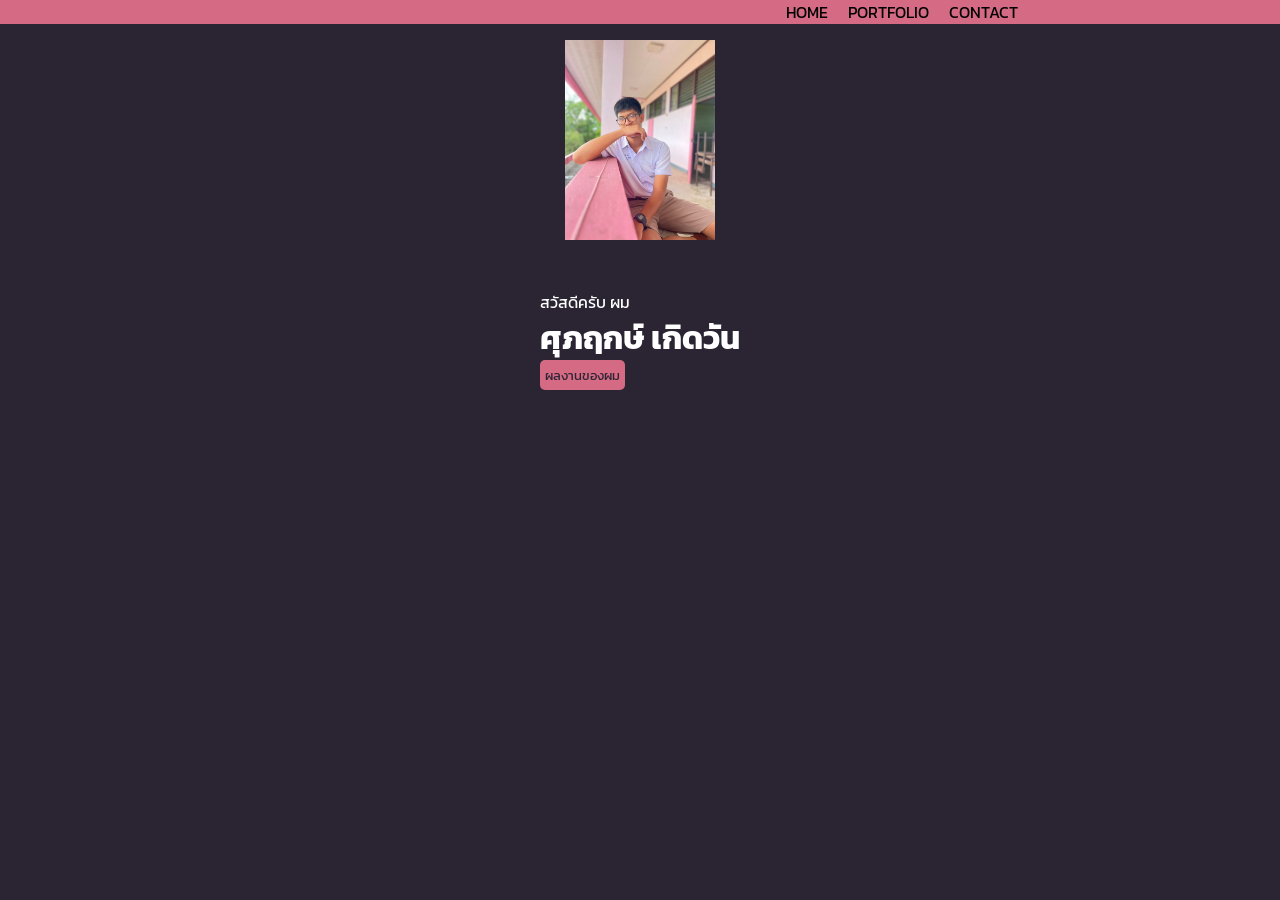
<file: index.html>
<!DOCTYPE html>
<html lang="en">

<head>

    <link rel="preconnect" href="https://fonts.googleapis.com">
    <link rel="preconnect" href="https://fonts.gstatic.com" crossorigin>
    <link
        href="https://fonts.googleapis.com/css2?family=Caveat+Brush&family=Kanit:ital,wght@0,100;0,200;0,300;0,400;0,500;0,600;0,700;0,800;0,900;1,100;1,200;1,300;1,400;1,500;1,600;1,700;1,800;1,900&family=Playpen+Sans+Thai:wght@100..800&family=Sriracha&family=Tangerine:wght@400;700&display=swap"
        rel="stylesheet">

    <meta charset="UTF-8">
    <meta name="viewport" content="width=device-width, initial-scale=1.0">
    <title>Document</title>
    <link rel="stylesheet" href="style.css">
</head>

<body>
    <div class="container">
        <nav>
            <div class="logo">
            </div>
            <ul>
                <li><a href="index">HOME</a></li>
                <li><a href="portfolio">PORTFOLIO</a></li>
                <li><a href="contact">CONTACT</a></li>
            </ul>
        </nav>

        <header>
            <div class="header-con">
                <img src="9733.jpg" alt="">
                <div class="title">
                    <p>สวัสดีครับ ผม</p>
                    <h1>ศุภฤกษ์ เกิดวัน</h1>
                    <p></p>
                    <button><a href="portfolio">ผลงานของผม</a></button>
                </div>
            </div>
        </header>

    </div>
</body>

</html>
</file>
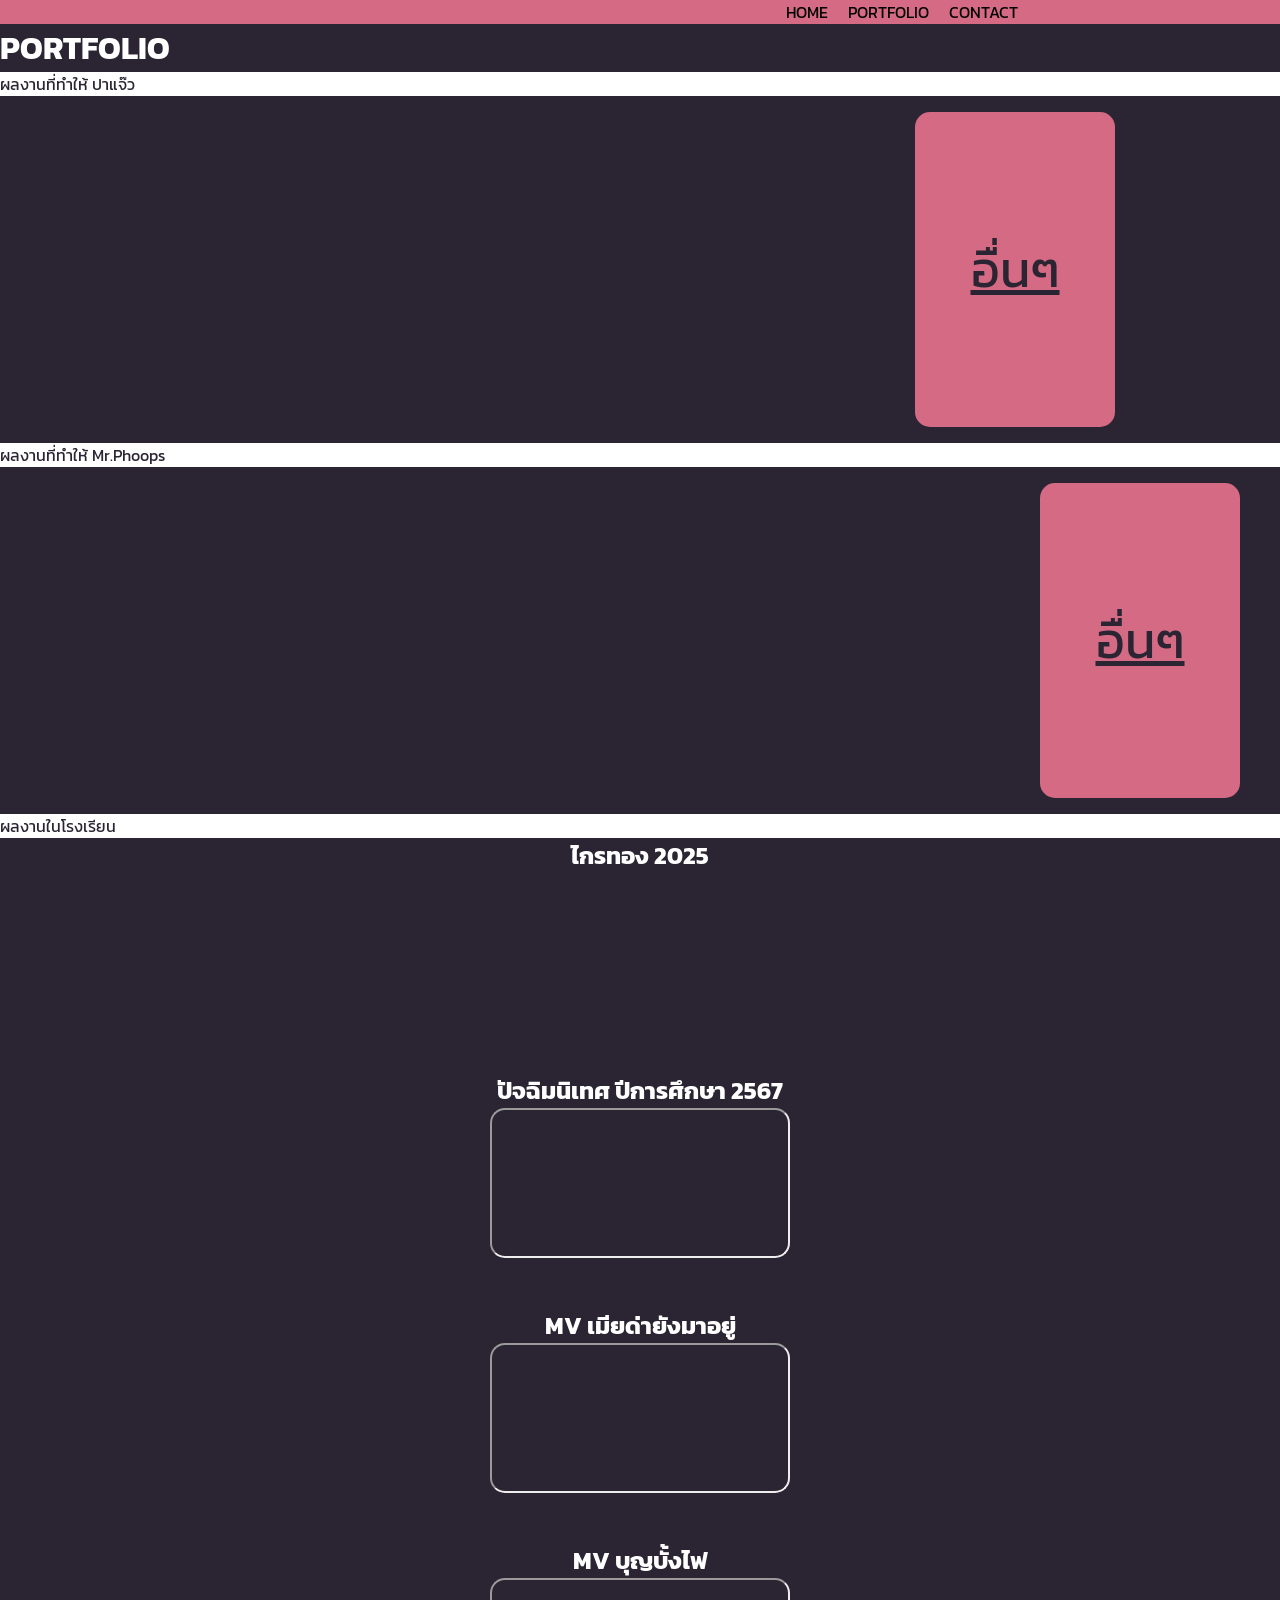
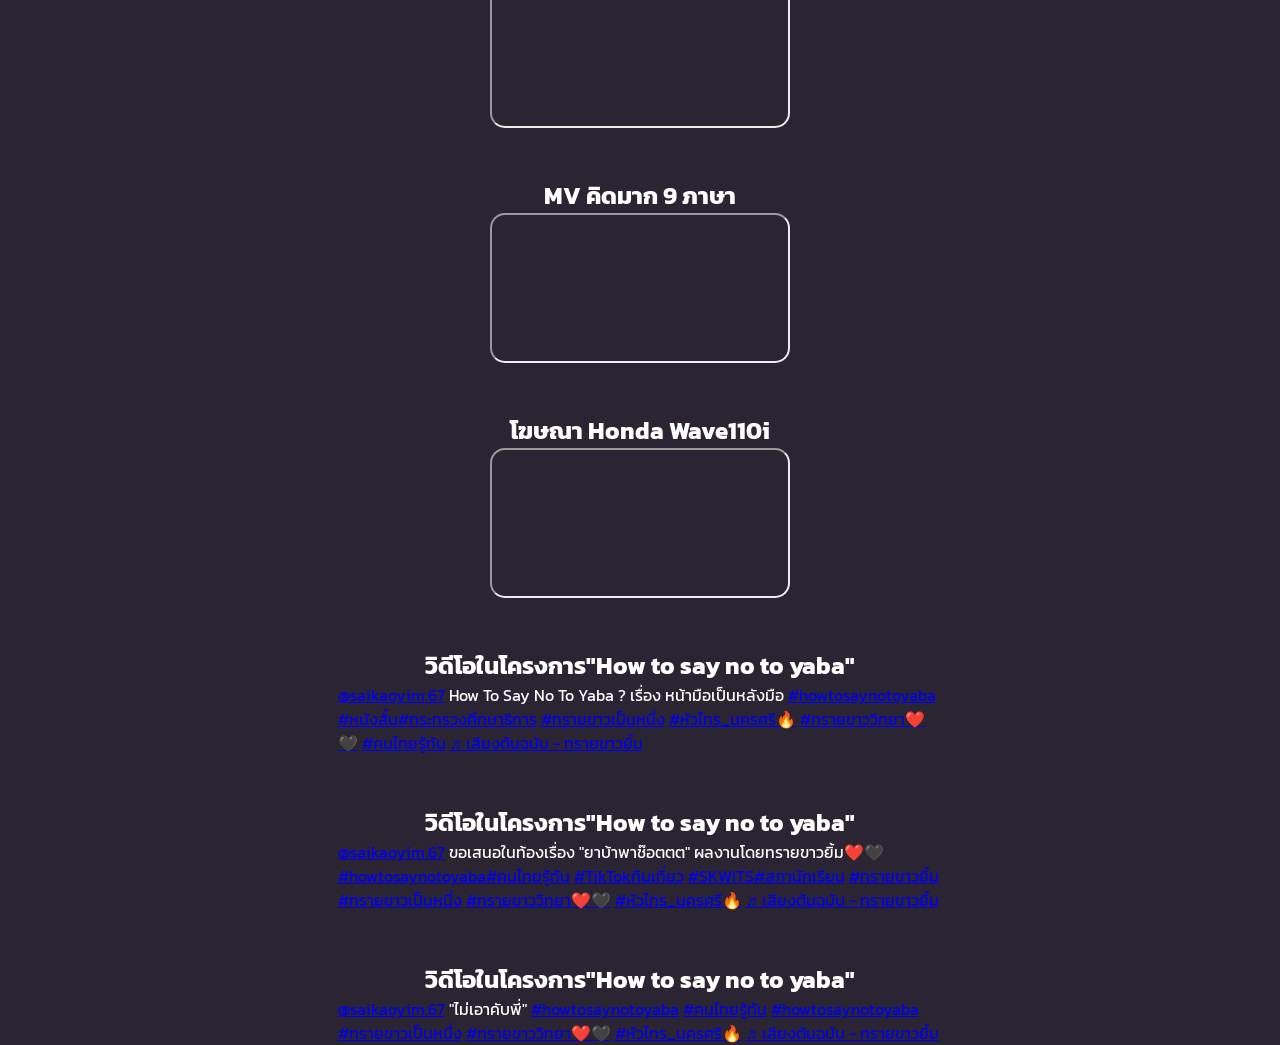
<file: portfolio.html>
<!DOCTYPE html>
<html lang="en">

<head>
    <link rel="preconnect" href="https://fonts.googleapis.com">
    <link rel="preconnect" href="https://fonts.gstatic.com" crossorigin>
    <link
        href="https://fonts.googleapis.com/css2?family=Caveat+Brush&family=Kanit:ital,wght@0,100;0,200;0,300;0,400;0,500;0,600;0,700;0,800;0,900;1,100;1,200;1,300;1,400;1,500;1,600;1,700;1,800;1,900&family=Playpen+Sans+Thai:wght@100..800&family=Sriracha&family=Tangerine:wght@400;700&display=swap"
        rel="stylesheet">


    <meta charset="UTF-8">
    <meta name="viewport" content="width=device-width, initial-scale=1.0">
    <title>Portfolio</title>
    <link rel="stylesheet" href="portfolio.css">
</head>

<body>
    <div class="container">
        <nav>
            <div class="logo">
            </div>
            <ul>
                <li><a href="index">HOME</a></li>
                <li><a href="portfolio">PORTFOLIO</a></li>
                <li><a href="contact">CONTACT</a></li>
            </ul>
        </nav>

        <header>
            <h1>PORTFOLIO</h1>
        </header>

        <section>

            <div class="short">
                <p>ผลงานที่ทำให้ ปาแจ๊ว</p>
                <ul>
                    <li><iframe width="200" height="315"
                            src="https://www.youtube.com/embed/oy4C4HD20GU?si=JMkKgxOXkdDwMhlQ"
                            title="YouTube video player" frameborder="0"
                            allow="accelerometer; autoplay; clipboard-write; encrypted-media; gyroscope; picture-in-picture; web-share"
                            referrerpolicy="strict-origin-when-cross-origin" allowfullscreen></iframe></li>
                    <li><iframe width="200" height="315"
                            src="https://www.youtube.com/embed/yWv1PhVHFn0?si=GqYAJmIkHXKdyWmN"
                            title="YouTube video player" frameborder="0"
                            allow="accelerometer; autoplay; clipboard-write; encrypted-media; gyroscope; picture-in-picture; web-share"
                            referrerpolicy="strict-origin-when-cross-origin" allowfullscreen></iframe></li>
                    <li><iframe width="200" height="315"
                            src="https://www.youtube.com/embed/au-vDV97sGo?si=_ul6lmpthhp_SMET"
                            title="YouTube video player" frameborder="0"
                            allow="accelerometer; autoplay; clipboard-write; encrypted-media; gyroscope; picture-in-picture; web-share"
                            referrerpolicy="strict-origin-when-cross-origin" allowfullscreen></iframe></li>
                    <li><a class="other" href="https://www.tiktok.com/@pajaew_game?lang=th-TH" target="_blank">อื่นๆ</a></li>
                </ul>
            </div>
            <div class="short">
                <p>ผลงานที่ทำให้ Mr.Phoops</p>
                <ul>
                    <li><iframe width="200" height="315"
                            src="https://www.youtube.com/embed/rFfikP694Ao?si=iPSs-ddVnZMyxl64"
                            title="YouTube video player" frameborder="0"
                            allow="accelerometer; autoplay; clipboard-write; encrypted-media; gyroscope; picture-in-picture; web-share"
                            referrerpolicy="strict-origin-when-cross-origin" allowfullscreen></iframe></li>
                    <li><iframe width="200" height="315"
                            src="https://www.youtube.com/embed/g0jklzYYKrs?si=pxmZ3bu3D9PB-PSg"
                            title="YouTube video player" frameborder="0"
                            allow="accelerometer; autoplay; clipboard-write; encrypted-media; gyroscope; picture-in-picture; web-share"
                            referrerpolicy="strict-origin-when-cross-origin" allowfullscreen></iframe></li>
                    <li><iframe width="200" height="315"
                            src="https://www.youtube.com/embed/xNFKCrrh4N4?si=xlXXJnZ8dxRR-o01"
                            title="YouTube video player" frameborder="0"
                            allow="accelerometer; autoplay; clipboard-write; encrypted-media; gyroscope; picture-in-picture; web-share"
                            referrerpolicy="strict-origin-when-cross-origin" allowfullscreen></iframe></li>
                    <li><iframe width="200" height="315"
                            src="https://www.youtube.com/embed/XOYCkV3xPos?si=ycfrwNO41RIgrLHy"
                            title="YouTube video player" frameborder="0"
                            allow="accelerometer; autoplay; clipboard-write; encrypted-media; gyroscope; picture-in-picture; web-share"
                            referrerpolicy="strict-origin-when-cross-origin" allowfullscreen></iframe></li>
                    <li><a class="other" href="https://www.instagram.com/supparerkkerdwan/" target="_blank">อื่นๆ</a></li>
                </ul>
            </div>
            <div class="school">
                <p>ผลงานในโรงเรียน</p>
                <ul>
                    <li>
                        <h1>ไกรทอง 2025</h1><iframe class="my-iframe" width="560" height="315" src="https://www.youtube.com/embed/xvB37Bzf5do?si=lNQNCI9txBVeDgZo" title="YouTube video player" frameborder="0" allow="accelerometer; autoplay; clipboard-write; encrypted-media; gyroscope; picture-in-picture; web-share" referrerpolicy="strict-origin-when-cross-origin" allowfullscreen></iframe>
                    </li>
                    <li>
                        <h1>ปัจฉิมนิเทศ ปีการศึกษา 2567</h1><iframe class="my-iframe"
                            src="https://drive.google.com/file/d/1WVUxnUEAK0mPGfRJZ4hzqp6PWkiT3rT-/preview"allow="autoplay"></iframe>
                    </li>
                    <li>
                        <h1>MV เมียด่ายังมาอยู่</h1><iframe class="my-iframe"
                            src="https://drive.google.com/file/d/1ptALpmrpMszWzmLpjzSNgMewI2YIbFSS/preview" allow="autoplay"></iframe>
                    </li>
                    <li>
                        <h1>MV บุญบั้งไฟ</h1><iframe class="my-iframe"
                            src="https://drive.google.com/file/d/11JK4Z9b2-C6YXA5CgpljrRmbafbHdr15/preview"allow="autoplay"></iframe>
                    </li>
                    <li>
                        <h1>MV คิดมาก 9 ภาษา</h1><iframe class="my-iframe"
                            src="https://drive.google.com/file/d/1dAOb41lLji86nRfU2WQp2FcApenhR6fF/preview"allow="autoplay"></iframe>
                    </li>
                    <li>
                        <h1>โฆษณา Honda Wave110i</h1><iframe class="my-iframe"
                            src="https://drive.google.com/file/d/1aF0Lmt86Br13safgn1meRGymmU2AyrAR/preview" allow="autoplay"></iframe>
                    </li>
                    <li>
                        <h1>วิดีโอในโครงการ"How to say no to yaba"</h1>
                        <blockquote class="tiktok-embed" cite="https://www.tiktok.com/@saikaoyim.67/video/7397265888312839425" data-video-id="7397265888312839425" style="max-width: 605px;min-width: 325px;" > <section> <a target="_blank" title="@saikaoyim.67" href="https://www.tiktok.com/@saikaoyim.67?refer=embed">@saikaoyim.67</a> How To Say No To Yaba ? เรื่อง หน้ามือเป็นหลังมือ  <a title="howtosaynotoyaba" target="_blank" href="https://www.tiktok.com/tag/howtosaynotoyaba?refer=embed">#howtosaynotoyaba</a> <a title="หนังสั้น" target="_blank" href="https://www.tiktok.com/tag/%E0%B8%AB%E0%B8%99%E0%B8%B1%E0%B8%87%E0%B8%AA%E0%B8%B1%E0%B9%89%E0%B8%99?refer=embed">#หนังสั้น</a><a title="กระทรวงศึกษาธิการ" target="_blank" href="https://www.tiktok.com/tag/%E0%B8%81%E0%B8%A3%E0%B8%B0%E0%B8%97%E0%B8%A3%E0%B8%A7%E0%B8%87%E0%B8%A8%E0%B8%B6%E0%B8%81%E0%B8%A9%E0%B8%B2%E0%B8%98%E0%B8%B4%E0%B8%81%E0%B8%B2%E0%B8%A3?refer=embed">#กระทรวงศึกษาธิการ</a> <a title="ทรายขาวเป็นหนึ่ง" target="_blank" href="https://www.tiktok.com/tag/%E0%B8%97%E0%B8%A3%E0%B8%B2%E0%B8%A2%E0%B8%82%E0%B8%B2%E0%B8%A7%E0%B9%80%E0%B8%9B%E0%B9%87%E0%B8%99%E0%B8%AB%E0%B8%99%E0%B8%B6%E0%B9%88%E0%B8%87?refer=embed">#ทรายขาวเป็นหนึ่ง</a> <a title="หัวไทร_นครศรี🔥" target="_blank" href="https://www.tiktok.com/tag/%E0%B8%AB%E0%B8%B1%E0%B8%A7%E0%B9%84%E0%B8%97%E0%B8%A3_%E0%B8%99%E0%B8%84%E0%B8%A3%E0%B8%A8%E0%B8%A3%E0%B8%B5%F0%9F%94%A5?refer=embed">#หัวไทร_นครศรี🔥</a> <a title="ทรายขาววิทยา❤️🖤" target="_blank" href="https://www.tiktok.com/tag/%E0%B8%97%E0%B8%A3%E0%B8%B2%E0%B8%A2%E0%B8%82%E0%B8%B2%E0%B8%A7%E0%B8%A7%E0%B8%B4%E0%B8%97%E0%B8%A2%E0%B8%B2%E2%9D%A4%EF%B8%8F%F0%9F%96%A4?refer=embed">#ทรายขาววิทยา❤️🖤</a> <a title="คนไทยรู้ทัน" target="_blank" href="https://www.tiktok.com/tag/%E0%B8%84%E0%B8%99%E0%B9%84%E0%B8%97%E0%B8%A2%E0%B8%A3%E0%B8%B9%E0%B9%89%E0%B8%97%E0%B8%B1%E0%B8%99?refer=embed">#คนไทยรู้ทัน</a> <a target="_blank" title="♬ เสียงต้นฉบับ  - ทรายขาวยิ้ม" href="https://www.tiktok.com/music/เสียงต้นฉบับ-ทรายขาวยิ้ม-7397265929442282241?refer=embed">♬ เสียงต้นฉบับ  - ทรายขาวยิ้ม</a> </section> </blockquote> <script async src="https://www.tiktok.com/embed.js"></script>
                    </li>
                    <li>
                        <h1>วิดีโอในโครงการ"How to say no to yaba"</h1>
                        <blockquote class="tiktok-embed" cite="https://www.tiktok.com/@saikaoyim.67/video/7407351147511500033" data-video-id="7407351147511500033" style="max-width: 605px;min-width: 325px;" > <section> <a target="_blank" title="@saikaoyim.67" href="https://www.tiktok.com/@saikaoyim.67?refer=embed">@saikaoyim.67</a> ขอเสนอในท้องเรื่อง &#34;ยาบ้าพาช๊อตตต&#34; ผลงานโดยทรายขาวยิ้ม❤️🖤 <a title="howtosaynotoyaba" target="_blank" href="https://www.tiktok.com/tag/howtosaynotoyaba?refer=embed">#howtosaynotoyaba</a><a title="คนไทยรู้ทัน" target="_blank" href="https://www.tiktok.com/tag/%E0%B8%84%E0%B8%99%E0%B9%84%E0%B8%97%E0%B8%A2%E0%B8%A3%E0%B8%B9%E0%B9%89%E0%B8%97%E0%B8%B1%E0%B8%99?refer=embed">#คนไทยรู้ทัน</a> <a title="tiktokกินเที่ยว" target="_blank" href="https://www.tiktok.com/tag/tiktok%E0%B8%81%E0%B8%B4%E0%B8%99%E0%B9%80%E0%B8%97%E0%B8%B5%E0%B9%88%E0%B8%A2%E0%B8%A7?refer=embed">#TikTokกินเที่ยว</a> <a title="skwits" target="_blank" href="https://www.tiktok.com/tag/skwits?refer=embed">#SKWITS</a><a title="สภานักเรียน" target="_blank" href="https://www.tiktok.com/tag/%E0%B8%AA%E0%B8%A0%E0%B8%B2%E0%B8%99%E0%B8%B1%E0%B8%81%E0%B9%80%E0%B8%A3%E0%B8%B5%E0%B8%A2%E0%B8%99?refer=embed">#สภานักเรียน</a> <a title="ทรายขาวยิ้ม" target="_blank" href="https://www.tiktok.com/tag/%E0%B8%97%E0%B8%A3%E0%B8%B2%E0%B8%A2%E0%B8%82%E0%B8%B2%E0%B8%A7%E0%B8%A2%E0%B8%B4%E0%B9%89%E0%B8%A1?refer=embed">#ทรายขาวยิ้ม</a> <a title="ทรายขาวเป็นหนึ่ง" target="_blank" href="https://www.tiktok.com/tag/%E0%B8%97%E0%B8%A3%E0%B8%B2%E0%B8%A2%E0%B8%82%E0%B8%B2%E0%B8%A7%E0%B9%80%E0%B8%9B%E0%B9%87%E0%B8%99%E0%B8%AB%E0%B8%99%E0%B8%B6%E0%B9%88%E0%B8%87?refer=embed">#ทรายขาวเป็นหนึ่ง</a> <a title="ทรายขาววิทยา❤️🖤" target="_blank" href="https://www.tiktok.com/tag/%E0%B8%97%E0%B8%A3%E0%B8%B2%E0%B8%A2%E0%B8%82%E0%B8%B2%E0%B8%A7%E0%B8%A7%E0%B8%B4%E0%B8%97%E0%B8%A2%E0%B8%B2%E2%9D%A4%EF%B8%8F%F0%9F%96%A4?refer=embed">#ทรายขาววิทยา❤️🖤</a> <a title="หัวไทร_นครศรี🔥" target="_blank" href="https://www.tiktok.com/tag/%E0%B8%AB%E0%B8%B1%E0%B8%A7%E0%B9%84%E0%B8%97%E0%B8%A3_%E0%B8%99%E0%B8%84%E0%B8%A3%E0%B8%A8%E0%B8%A3%E0%B8%B5%F0%9F%94%A5?refer=embed">#หัวไทร_นครศรี🔥</a> <a target="_blank" title="♬ เสียงต้นฉบับ  - ทรายขาวยิ้ม" href="https://www.tiktok.com/music/เสียงต้นฉบับ-ทรายขาวยิ้ม-7407351187504171793?refer=embed">♬ เสียงต้นฉบับ  - ทรายขาวยิ้ม</a> </section> </blockquote> <script async src="https://www.tiktok.com/embed.js"></script>
                    </li>
                    <li>
                        <h1>วิดีโอในโครงการ"How to say no to yaba"</h1>
                        <blockquote class="tiktok-embed" cite="https://www.tiktok.com/@saikaoyim.67/video/7397396574919200016" data-video-id="7397396574919200016" style="max-width: 605px;min-width: 325px;" > <section> <a target="_blank" title="@saikaoyim.67" href="https://www.tiktok.com/@saikaoyim.67?refer=embed">@saikaoyim.67</a> &#34;ไม่เอาคับพี่&#34; <a title="howtosaynotoyaba" target="_blank" href="https://www.tiktok.com/tag/howtosaynotoyaba?refer=embed">#howtosaynotoyaba</a> <a title="คนไทยรู้ทัน" target="_blank" href="https://www.tiktok.com/tag/%E0%B8%84%E0%B8%99%E0%B9%84%E0%B8%97%E0%B8%A2%E0%B8%A3%E0%B8%B9%E0%B9%89%E0%B8%97%E0%B8%B1%E0%B8%99?refer=embed">#คนไทยรู้ทัน</a> <a title="howtosaynotoyaba" target="_blank" href="https://www.tiktok.com/tag/howtosaynotoyaba?refer=embed">#howtosaynotoyaba</a> <a title="ทรายขาวเป็นหนึ่ง" target="_blank" href="https://www.tiktok.com/tag/%E0%B8%97%E0%B8%A3%E0%B8%B2%E0%B8%A2%E0%B8%82%E0%B8%B2%E0%B8%A7%E0%B9%80%E0%B8%9B%E0%B9%87%E0%B8%99%E0%B8%AB%E0%B8%99%E0%B8%B6%E0%B9%88%E0%B8%87?refer=embed">#ทรายขาวเป็นหนึ่ง</a> <a title="ทรายขาววิทยา❤️🖤" target="_blank" href="https://www.tiktok.com/tag/%E0%B8%97%E0%B8%A3%E0%B8%B2%E0%B8%A2%E0%B8%82%E0%B8%B2%E0%B8%A7%E0%B8%A7%E0%B8%B4%E0%B8%97%E0%B8%A2%E0%B8%B2%E2%9D%A4%EF%B8%8F%F0%9F%96%A4?refer=embed">#ทรายขาววิทยา❤️🖤</a> <a title="หัวไทร_นครศรี🔥" target="_blank" href="https://www.tiktok.com/tag/%E0%B8%AB%E0%B8%B1%E0%B8%A7%E0%B9%84%E0%B8%97%E0%B8%A3_%E0%B8%99%E0%B8%84%E0%B8%A3%E0%B8%A8%E0%B8%A3%E0%B8%B5%F0%9F%94%A5?refer=embed">#หัวไทร_นครศรี🔥</a> <a target="_blank" title="♬ เสียงต้นฉบับ  - ทรายขาวยิ้ม" href="https://www.tiktok.com/music/เสียงต้นฉบับ-ทรายขาวยิ้ม-7397396616191249169?refer=embed">♬ เสียงต้นฉบับ  - ทรายขาวยิ้ม</a> </section> </blockquote> <script async src="https://www.tiktok.com/embed.js"></script>
                    </li>
                    
                </ul>
            </div>

        </section>


    </div>




</body>

</html>
</file>
<file: style.css>
*{
    margin: 0;
    padding: 0;
    box-sizing: border-box;
    font-family: "Kanit", sans-serif;
    
}

body {
    background-color: #2A2433;
}


nav{
    display: flex;
    justify-content: space-around;
    background-color: #D46A83;
    color: #2A2433;

    ul{
        display: flex;
        gap: 20px;

        a{
            text-decoration: none;
            color: black;
        }

        li{
            list-style: none;
        }
    }
}


header{
    color: white;
    
    padding: 1rem;

    .header-con{
        display: flex;
        flex-direction: column;
        align-items: center;
        gap: 50px;
    }
    

    img{
        width: 150px;
    }

    button{
        border: none;
        
        a{
            color: #2A2433;
            text-decoration: none;
            background-color: #D46A83;
            padding: 5px;
            border-radius: 5px;
            transition: all ease .3s;
        }
        a:hover{
            background-color: white;
            color: #D46A83;
        }
    }
    
}

@media screen and (min-width: 1000px) {
    .header-con{
        display: flex;
        flex-direction: row;
        justify-content: center;
        align-items: center;
        gap: 50px;
    }
}
</file>
<file: portfolio.css>
* {
    margin: 0;
    padding: 0;
    box-sizing: border-box;
    font-family: "Kanit", sans-serif;

}

body {
    background-color: #2A2433;
}


nav {
    display: flex;
    justify-content: space-around;
    background-color: #D46A83;
    color: #2A2433;

    ul {
        display: flex;
        gap: 20px;

        a {
            text-decoration: none;
            color: black;
        }

        li {
            list-style: none;
        }
    }
}

header {
    color: white;
}

section {
    color: white;

    div {
        ul {
            display: flex;
            justify-content: center;
            gap: 50px;
            list-style: none;

            iframe {
                border-radius: 15px;
            }
        }
    }
}

.school {
    ul {
        padding: 0 1rem;
        display: flex;
        align-items: center;
        flex-direction: column;

        li{
            display: flex;
            flex-direction: column;
            align-items: center;
        }
    }

    p {
        background-color: white;
        color: #2A2433;
    }


    .my-iframe {
        width: 300px;
        height: 150px;
    }
    

}

.short {
    ul {
        padding: 1rem 0;

        li{
            display: flex;
            flex-direction: column;
            align-items: center;
        }
    }

    p {
        background-color: white;
        color: #2A2433;
    }
}

.other {
    width: 200px;
    height: 315px;
    background-color: #D46A83;
    border-radius: 15px;
    display: flex;
    justify-content: center;
    align-items: center;
    font-size: 50px;
    transition: all ease .3s;
    color: #2A2433;
}

.other:hover {
    background-color: white;
    color: #2A2433;
}

@media screen and (min-width: 300px) and (max-width: 1000px) {
    section {
        color: white;

        div {
            ul {
                display: flex;
                flex-direction: column;
                align-items: center;
                gap: 50px;
                list-style: none;

                iframe {
                    border-radius: 15px;
                }
            }
        }
    }


}

@media screen and (min-width: 1000px) {
    section {
        color: white;

        div {
            ul {
                display: flex;
                justify-content: center;
                gap: 50px;
                list-style: none;

                iframe {
                    border-radius: 15px;
                }
            }
        }
    }
    .my-iframe{
        width:640px;
        height:480px; 
    }
}
</file>
